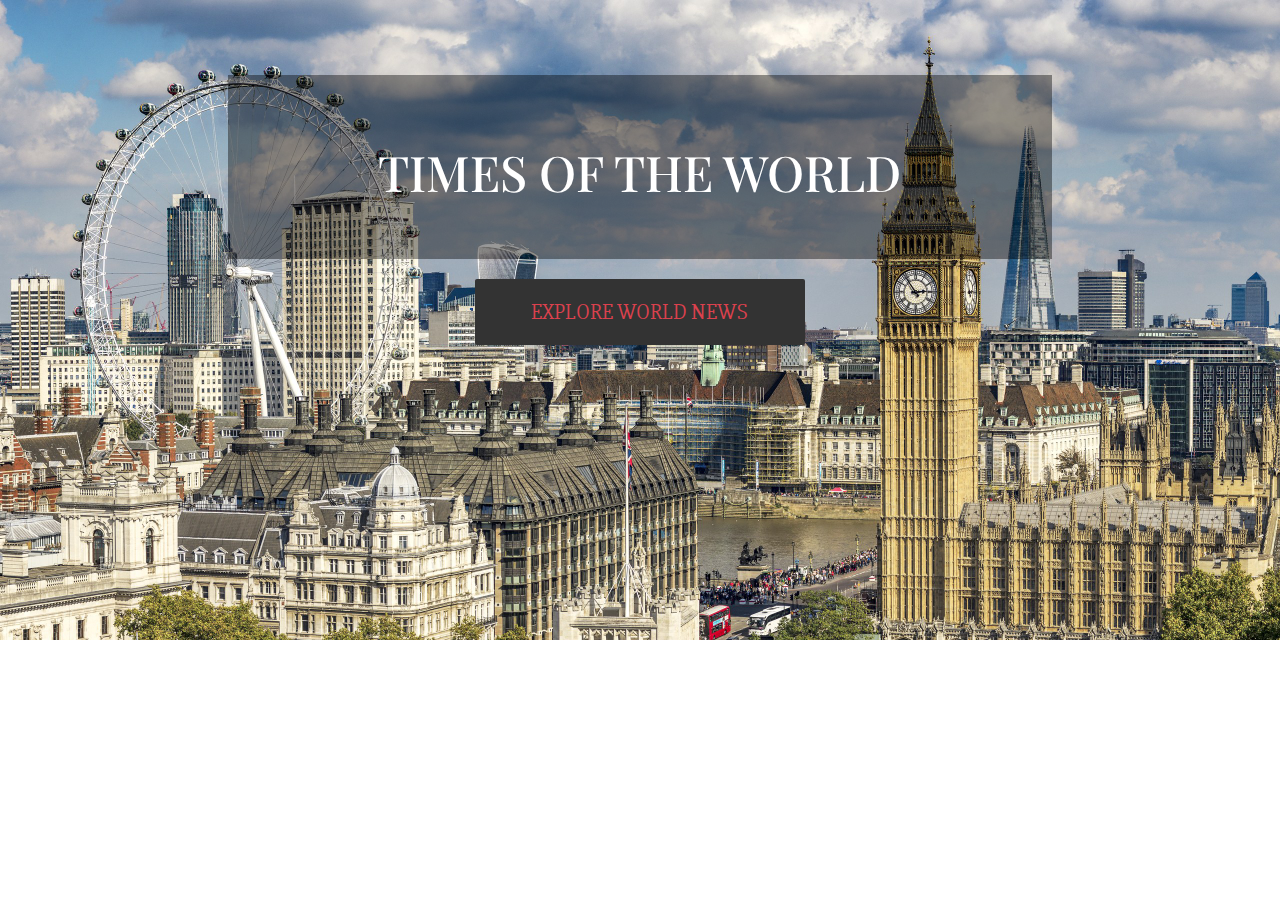
<file: index.html>
<!DOCTYPE html>
<html>

<head>
    <meta charset="UTF-8">
    <title>NEWSFEED</title>
    <meta name="viewport" content="width=device-width, initial-scale=1">
    <link rel="icon" type="image/x-icon" href="images/newspaper.ico">
    <link rel="stylesheet" href="https://maxcdn.bootstrapcdn.com/bootstrap/3.3.7/css/bootstrap.min.css">
    <link href="https://fonts.googleapis.com/css?family=Playfair+Display|Slabo+27px" rel="stylesheet">
    <link rel="stylesheet" href="css/animate.css">
    <link rel="stylesheet" href="css/styles.css">
</head>

<body id="landing">
    <div class="container-fluid">
        <div class="row">
            <div class="col-sm-2"></div>
            <div class="col-sm-8">
                <div class="heading text-center landing-header">
                    <h1>TIMES OF THE WORLD</h1>
                </div>
                <br>
                <div class="text-center">
                    <a href="feed.html" class="btn btn-default" id="feed-link">EXPLORE WORLD NEWS</a>
                </div>
            </div>
            <div class="col-sm-2"></div>
        </div>
    </div>
    <script src="https://ajax.googleapis.com/ajax/libs/jquery/3.2.1/jquery.min.js"></script>
    <script src="https://maxcdn.bootstrapcdn.com/bootstrap/3.3.7/js/bootstrap.min.js"></script>
    <script src="js/main.js"></script>
</body>

</html>
</file>
<file: css/styles.css>
body {
    font-family: 'Slabo 27px', serif;
}

.heading {
    font-family: 'Playfair Display', serif;
}

/* index page */
#landing {
    background-image:url(../images/london.jpg);
    background-repeat:no-repeat;
    background-size:cover;    
}

.landing-header {
    margin-top: 75px;
    padding-top: 50px;
    padding-bottom: 50px;
    color: #ffffff;
    background-color: rgba(0,0,0,0.4);
}

.landing-header > h1 {
    font-size: 3.5em;
}

#feed-link {
    width: 40%;
    padding-top: 15px;
    padding-bottom: 15px;
    font-size: 1.6em;
    border-radius: 2px;
    background-color: #333333;
    border: 2px solid #333333;
    color: #db414e;
}

#feed-link:hover {
    background-color: rgba(0,0,0,0.7);
    color: #ffffff;
    transition: 0.5s;
    -webkit-transition: 0.5s;
}
/* index page */

/* navbar */
nav {
    margin: 10px;
    padding-top: 25px;
    padding-bottom: 25px;
    border-bottom: 2px solid #000000;
}

.navbar-inverse {
    background-color: #333333;
}

#nav-brand {
    font-size: 2.5em;
    padding-left: 50px;
}

#nav-brand:hover {
    -webkit-transition: 0.5s ease;
    -moz-transition: 0.5s ease;
    -o-transition: 0.5s ease;
    transition: 0.5s ease;
}

.navbar-right {
    padding-right: 50px;
}

.navbar-right > li > a {
    font-size: 1.3em;
}

.navbar-right > li > a:hover {
    -webkit-transition: 0.5s ease;
    -moz-transition: 0.5s ease;
    -o-transition: 0.5s ease;
    transition: 0.5s ease;
}
/* navbar */

/* feed */

/* feed */
</file>
